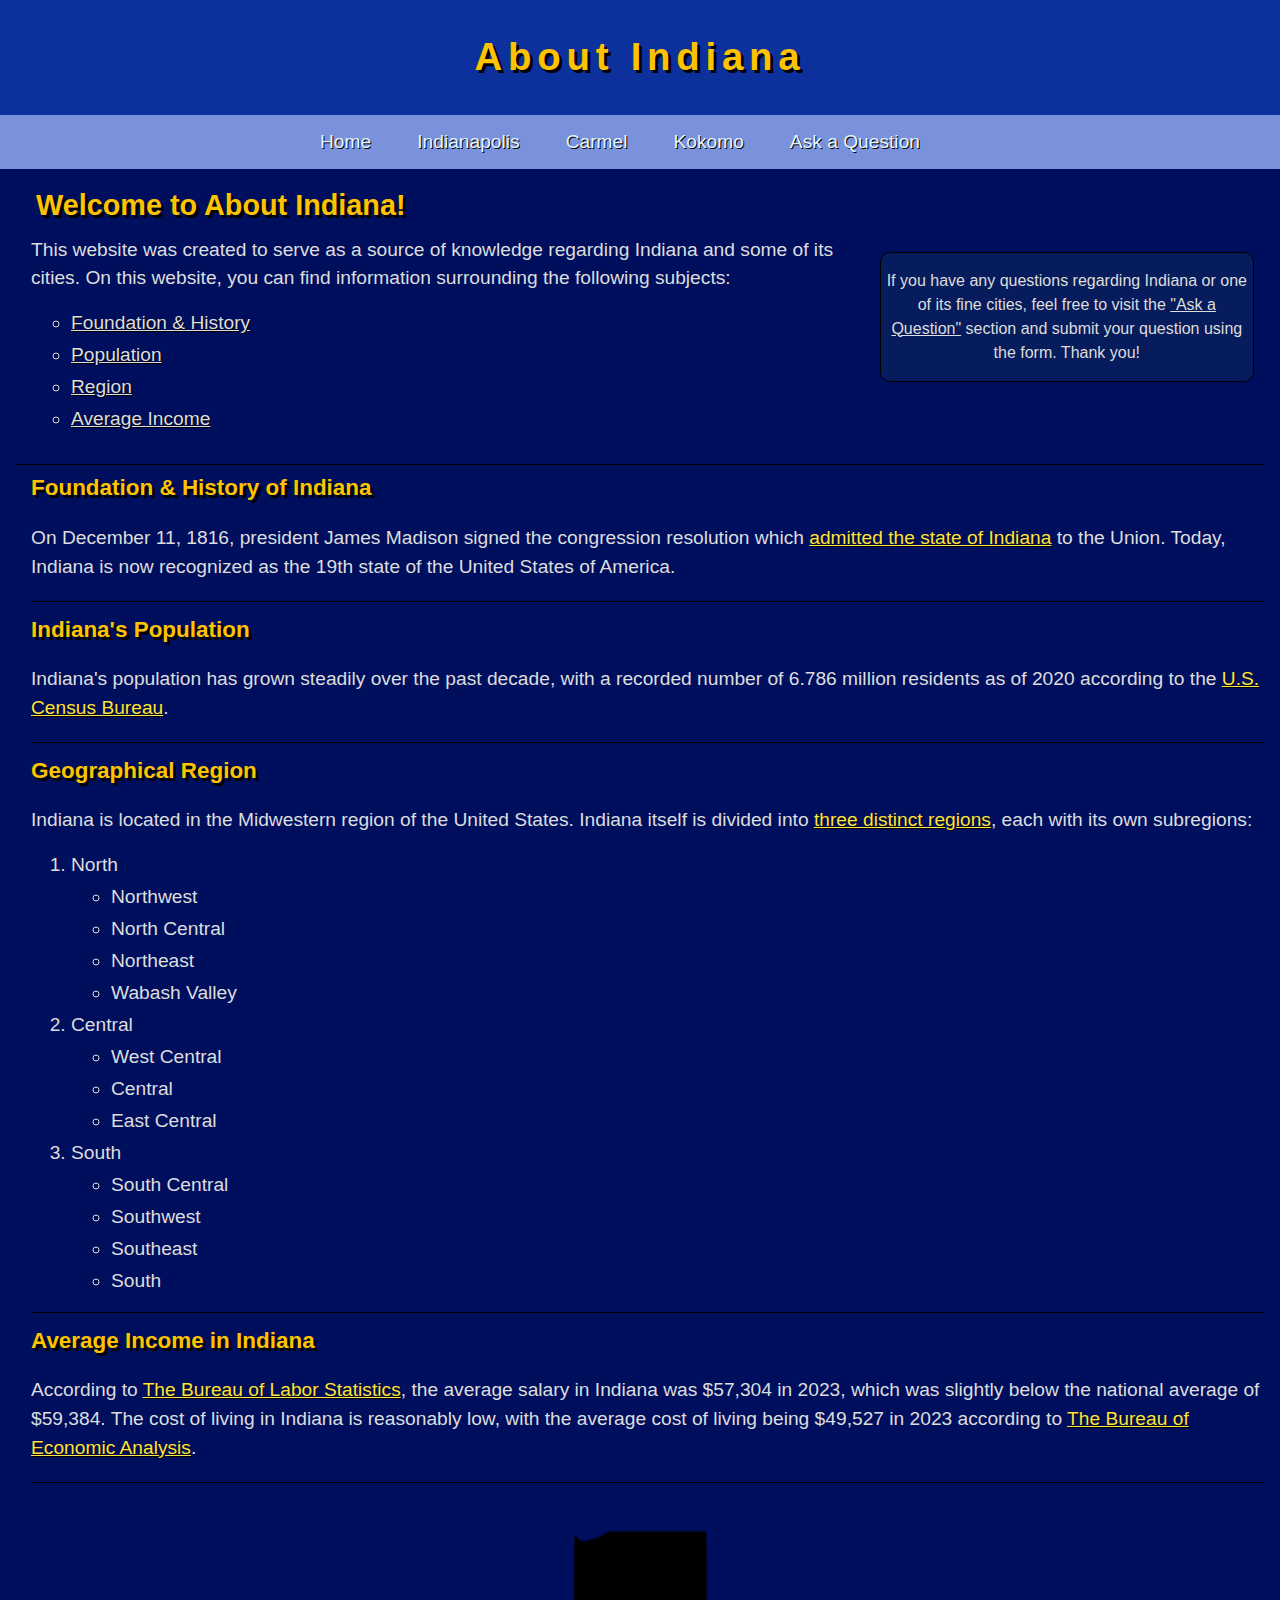
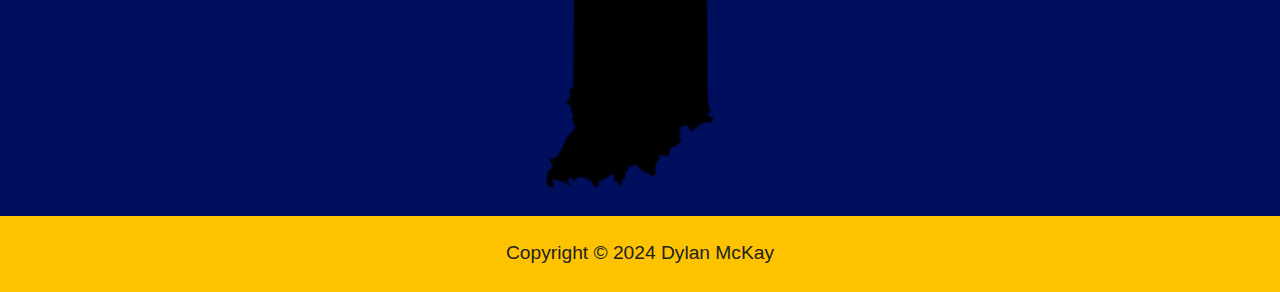
<file: index.html>
<!DOCTYPE html>
<html lang="en">
    <head>
        <meta charset="UTF-8">
        <meta name="viewport" content="width=device-width, initial-scale=1" >
        <link rel="stylesheet" type="text/css" href="style.css">
        <link rel="icon" type="image/x-icon" href="images/indiana-logo.png">
        <title>About Indiana</title>
    </head>
    <body>
        <header>
            <h1>About Indiana</h1>
        </header>
        <nav>
            <ul>
                <li><a href="index.html">Home</a></li>
                <li><a href="indianapolis.html">Indianapolis</a></li>
                <li><a href="carmel.html">Carmel</a></li>
                <li><a href="kokomo.html">Kokomo</a></li>
                <li><a href="questions.html">Ask a Question</a></li>
            </ul>
        </nav>
        <main>
            <div class="welcome-section">
                <section>
                    <h2>Welcome to About Indiana!</h2>
                    <p>This website was created to serve as a source of knowledge regarding Indiana and some of its cities. On this website, you can find information surrounding the following subjects:</p>
                    <ul id="section-list">
                        <li><a href="#history">Foundation & History</a></li>
                        <li><a href="#population">Population</a></li>
                        <li><a href="#region">Region</a></li>
                        <li><a href="#income">Average Income</a></li>
                    </ul>
                </section>

                <aside>
                    <p>If you have any questions regarding Indiana or one of its fine cities, feel free to visit the <a class="page-link" href="questions.html">"Ask a Question"</a> section and submit your question using the form. Thank you!</p>
                </aside>
            </div>

            <section class="info-section" id="history">
                <h3>Foundation & History of Indiana</h3>
                <p>On December 11, 1816, president James Madison signed the congression resolution which <a class="ref-link" href="https://indianahistory.org/education/education-resources/educator-resources/fun-facts/" target="_blank">admitted the state of Indiana</a> to the Union. Today, Indiana is now recognized as the 19th state of the United States of America.</p>
            </section>

            <section class="info-section" id="population">
                <h3>Indiana's Population</h3>
                <p>Indiana's population has grown steadily over the past decade, with a recorded number of 6.786 million residents as of 2020 according to the <a class="ref-link" href="https://data.census.gov/profile/Indiana?g=040XX00US18" target="_blank">U.S. Census Bureau</a>.</p>
            </section>

            <section class="info-section" id="region">
                <h3>Geographical Region</h3>
                <p>Indiana is located in the Midwestern region of the United States. Indiana itself is divided into <a class="ref-link" href="https://www.visitindiana.com/regions/" target="_blank">three distinct regions</a>, each with its own subregions:</p>
                <ul>
                    <li>North
                        <ul class="inner-list">
                            <li>Northwest</li>
                            <li>North Central</li>
                            <li>Northeast</li>
                            <li>Wabash Valley</li>
                        </ul>
                    </li>
                    <li>Central
                        <ul class="inner-list">
                            <li>West Central</li>
                            <li>Central</li>
                            <li>East Central</li>
                        </ul>
                    </li>
                    <li>South
                        <ul class="inner-list">
                            <li>South Central</li>
                            <li>Southwest</li>
                            <li>Southeast</li>
                            <li>South</li>
                        </ul>
                    </li>
                </ul>
            </section>

            <section class="info-section" id="income">
                <h3>Average Income in Indiana</h3>
                <p>According to <a class="ref-link" href="https://datawrapper.dwcdn.net/Z8IMK/27/" target="_blank">The Bureau of Labor Statistics</a>, the average salary in Indiana was $57,304 in 2023, which was slightly below the national average of $59,384. The cost of living in Indiana is reasonably low, with the average cost of living being $49,527 in 2023 according to <a class="ref-link" href="https://www.bea.gov/index.php/news/2024/personal-consumption-expenditures-state-2023" target="_blank">The Bureau of Economic Analysis</a>.</p>
            </section>
            
        <div class="image-wrapper">
            <img src="images/indiana-outline.png" alt="Outline of the state of Indiana.">
        </div>
        </main>

        <footer>
            <p>Copyright &copy; 2024 Dylan McKay</p>
        </footer>
    </body>
</html>
</file>
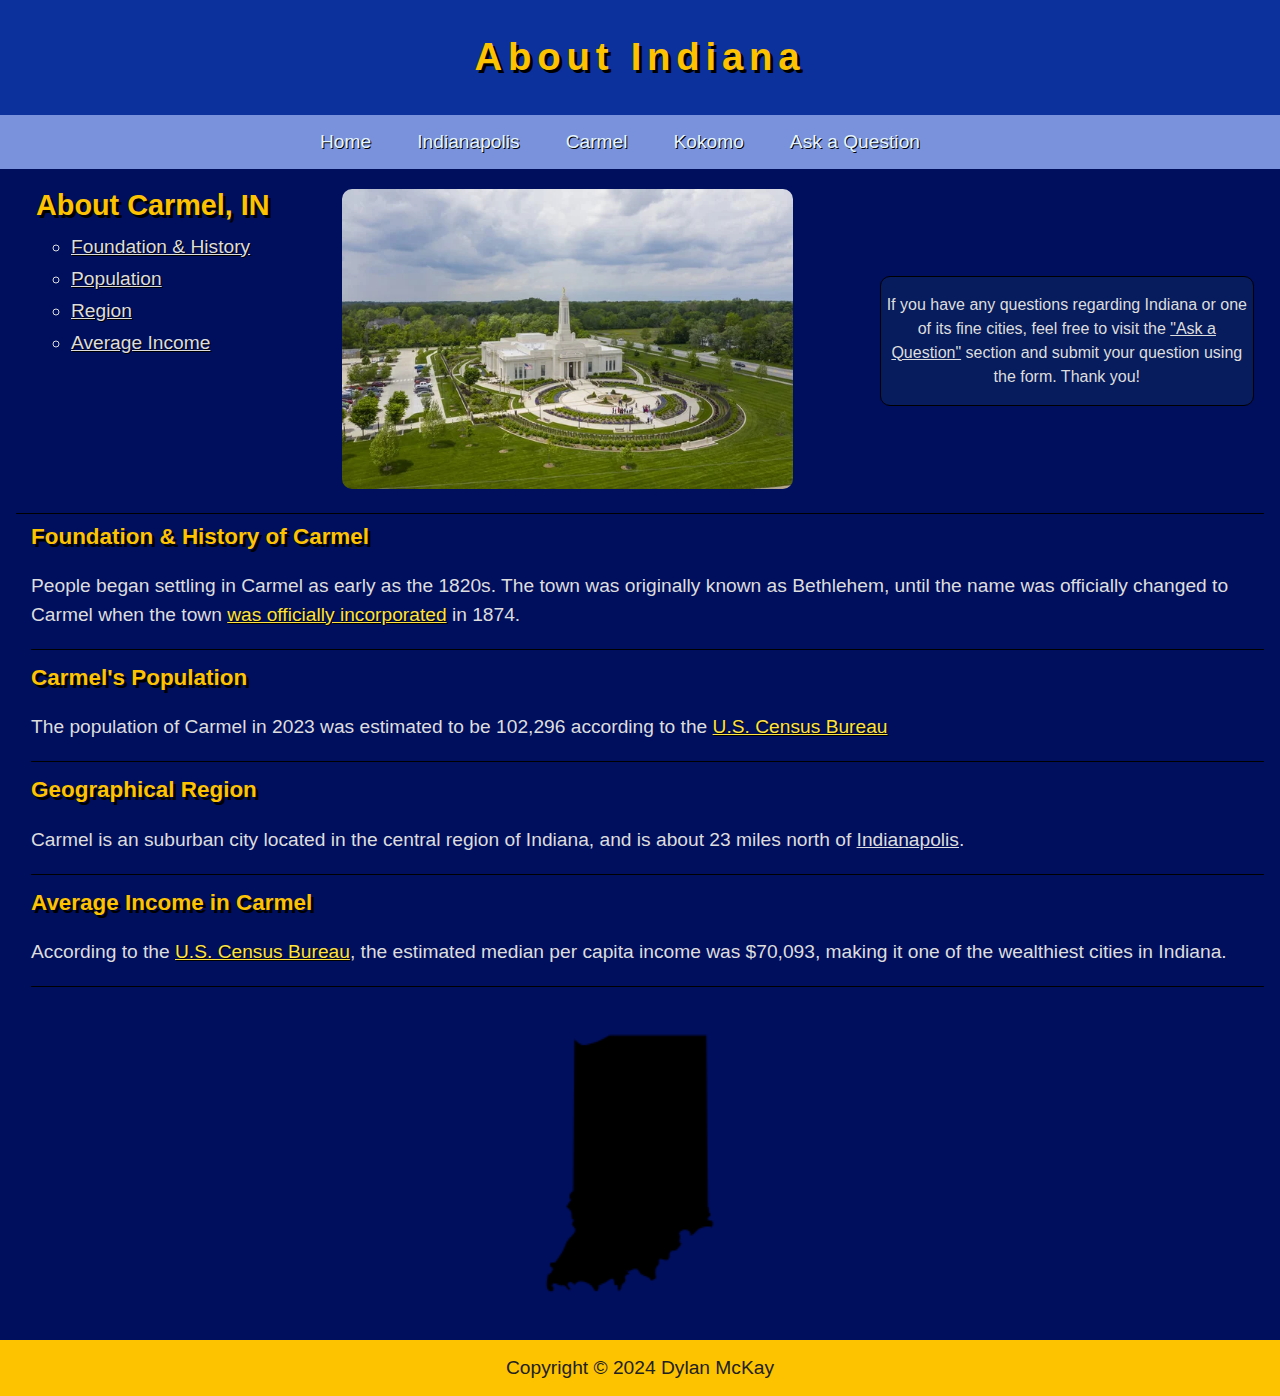
<file: carmel.html>
<!DOCTYPE html>
<html lang="en">
    <head>
        <meta charset="UTF-8">
        <meta name="viewport" content="width=device-width, initial-scale=1" >
        <link rel="stylesheet" type="text/css" href="style.css">
        <link rel="icon" type="image/x-icon" href="images/indiana-logo.png">
        <title>About Indiana - Carmel</title>
    </head>
    <body>
        <header>
            <h1>About Indiana</h1>
        </header>
        <nav>
            <ul>
                <li><a href="index.html">Home</a></li>
                <li><a href="indianapolis.html">Indianapolis</a></li>
                <li><a href="carmel.html">Carmel</a></li>
                <li><a href="kokomo.html">Kokomo</a></li>
                <li><a href="questions.html">Ask a Question</a></li>
            </ul>
        </nav>
        <main>
            <div class="welcome-section">
                <section>
                    <h2>About Carmel, IN</h2>
                    <ul id="section-list">
                        <li><a href="#history">Foundation & History</a></li>
                        <li><a href="#population">Population</a></li>
                        <li><a href="#region">Region</a></li>
                        <li><a href="#income">Average Income</a></li>
                    </ul>
                </section>

                <div class="image-wrapper">
                    <img src="images/carmel.jpg" alt="Indianapolis Indiana Temple, Carmel, Indiana.">
                </div>

                <aside>
                    <p>If you have any questions regarding Indiana or one of its fine cities, feel free to visit the <a class="page-link" href="questions.html">"Ask a Question"</a> section and submit your question using the form. Thank you!</p>
                </aside>
            </div>

            <section class="info-section" id="history">
                <h3>Foundation & History of Carmel</h3>
                <p>People began settling in Carmel as early as the 1820s. The town was originally known as Bethlehem, until the name was officially changed to Carmel when the town <a class="ref-link" href="https://indyencyclopedia.org/carmel/" target="_blank">was officially incorporated</a> in 1874.</p>
            </section>

            <section class="info-section" id="population">
                <h3>Carmel's Population</h3>
                <p>The population of Carmel in 2023 was estimated to be 102,296 according to the <a class="ref-link" href="https://www.census.gov/quickfacts/carmelcityindiana" target="_blank">U.S. Census Bureau</a></p>
            </section>

            <section class="info-section" id="region">
                <h3>Geographical Region</h3>
                <p>Carmel is an suburban city located in the central region of Indiana, and is about 23 miles north of <a class="page-link" href="indianapolis.html">Indianapolis</a>.</p>
            </section>

            <section class="info-section" id="income">
                <h3>Average Income in Carmel</h3>
                <p>According to the <a class="ref-link" href="https://www.census.gov/quickfacts/carmelcityindiana" target="_blank">U.S. Census Bureau</a>, the estimated median per capita income was $70,093, making it one of the wealthiest cities in Indiana.</p>
            </section>

        <div class="image-wrapper">
            <img src="images/indiana-outline.png" alt="Outline of the state of Indiana.">
        </div>
        </main>
    
        <footer>
            <p>Copyright &copy; 2024 Dylan McKay</p>
        </footer>
    </body>
</html>
</file>
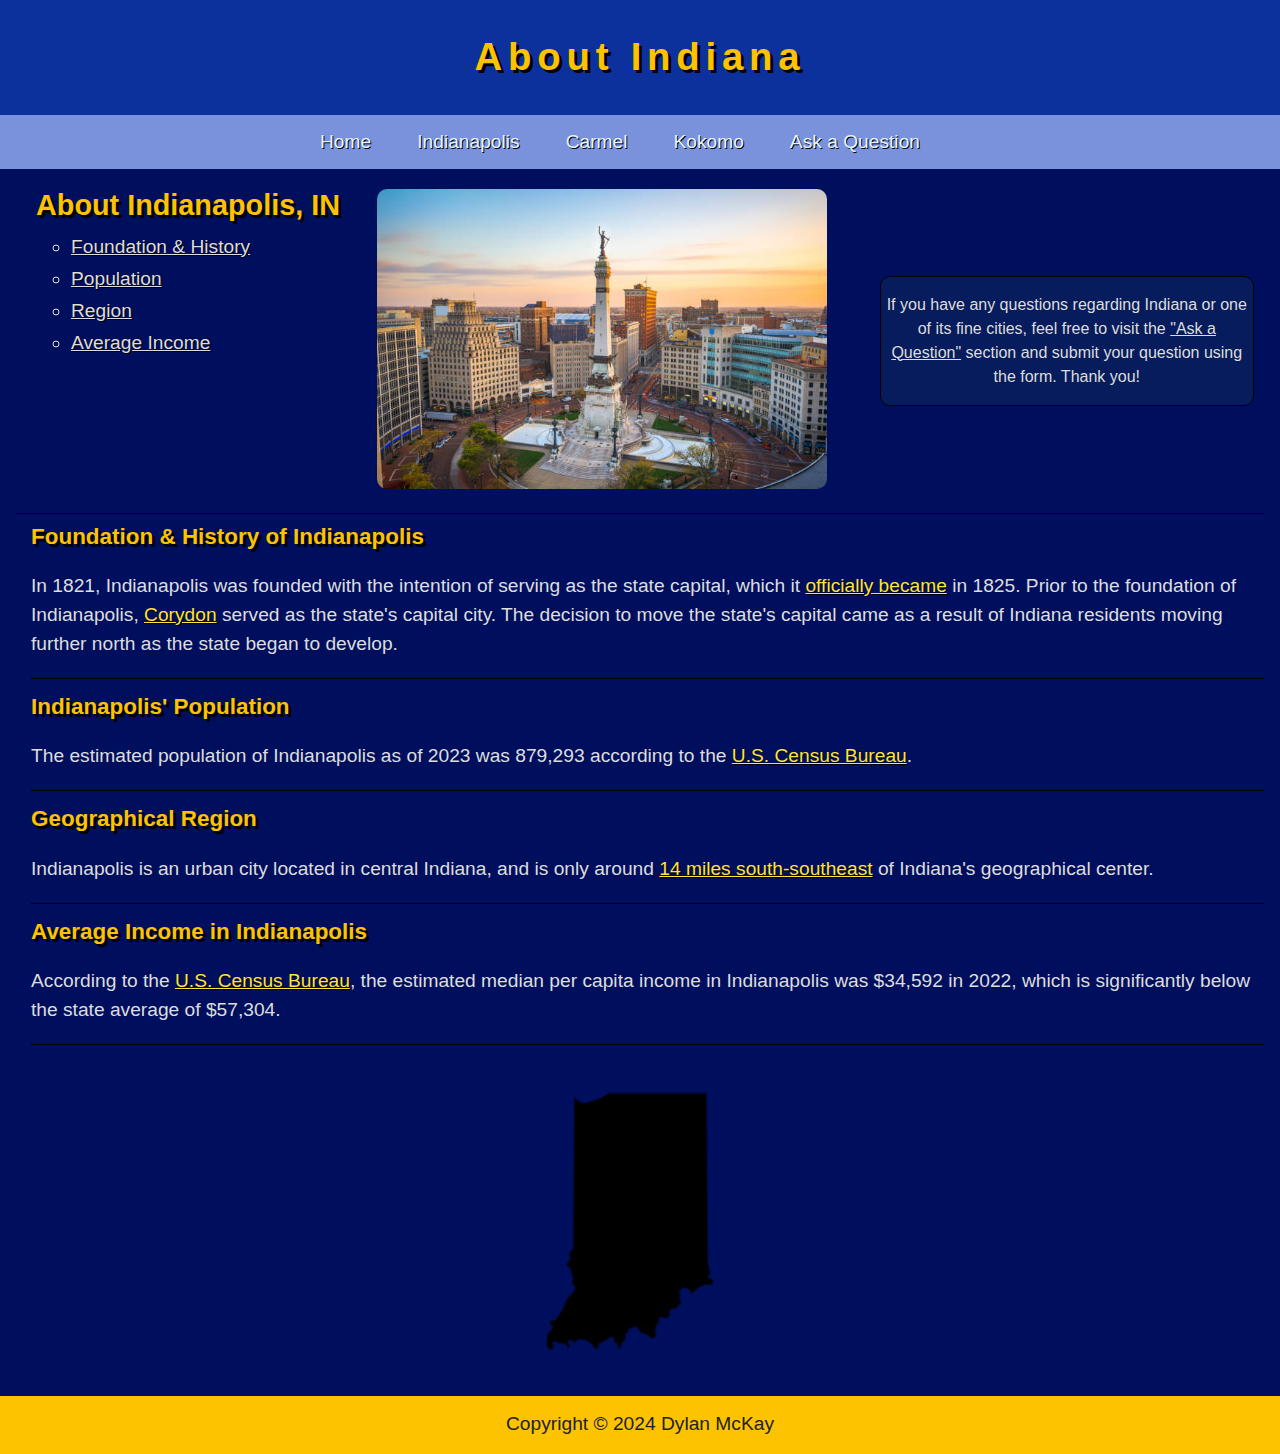
<file: indianapolis.html>
<!DOCTYPE html>
<html lang="en">
    <head>
        <meta charset="UTF-8">
        <meta name="viewport" content="width=device-width, initial-scale=1" >
        <link rel="stylesheet" type="text/css" href="style.css">
        <link rel="icon" type="image/x-icon" href="images/indiana-logo.png">
        <title>About Indiana - Indianapolis</title>
    </head>
    <body>
        <header>
            <h1>About Indiana</h1>
        </header>
        <nav>
            <ul>
                <li><a href="index.html">Home</a></li>
                <li><a href="indianapolis.html">Indianapolis</a></li>
                <li><a href="carmel.html">Carmel</a></li>
                <li><a href="kokomo.html">Kokomo</a></li>
                <li><a href="questions.html">Ask a Question</a></li>
            </ul>
        </nav>
        <main>
            <div class="welcome-section">
                <section>
                    <h2>About Indianapolis, IN</h2>
                    <ul id="section-list">
                        <li><a href="#history">Foundation & History</a></li>
                        <li><a href="#population">Population</a></li>
                        <li><a href="#region">Region</a></li>
                        <li><a href="#income">Average Income</a></li>
                    </ul>
                </section>

                <div class="image-wrapper">
                    <img src="images/indianapolis.jpg" alt="Soldiers and Sailors monument in Indianapolis, Indiana.">
                </div>

                <aside>
                    <p>If you have any questions regarding Indiana or one of its fine cities, feel free to visit the <a class="page-link" href="questions.html">"Ask a Question"</a> section and submit your question using the form. Thank you!</p>
                </aside>
            </div>

            <section class="info-section" id="history">
                <h3>Foundation & History of Indianapolis</h3>
                <p>
                    In 1821, Indianapolis was founded with the intention of serving as the state capital, which it <a class="ref-link" href="https://www.britannica.com/place/Indianapolis-Indiana" target="_blank">officially became</a> in 1825. Prior to the foundation of Indianapolis, <a class="ref-link" href="https://www.indianamuseum.org/blog-post/corydon-capitol-state-historic-site-showcases-story-of-statehood-beginnings/" target="_blank">Corydon</a> served as the state's capital city.
                    The decision to move the state's capital came as a result of Indiana residents moving further north as the state began to develop.
                </p>
            </section>

            <section class="info-section" id="population">
                <h3>Indianapolis' Population</h3>
                <p>The estimated population of Indianapolis as of 2023 was 879,293 according to the <a class="ref-link" href="https://www.census.gov/quickfacts/fact/table/indianapoliscitybalanceindiana/PST045222" target="_blank">U.S. Census Bureau</a>.</p>
            </section>

            <section class="info-section" id="region">
                <h3>Geographical Region</h3>
                <p>Indianapolis is an urban city located in central Indiana, and is only around <a class="ref-link" href="https://pubs.usgs.gov/unnumbered/70039437/report.pdf" target="_blank">14 miles south-southeast</a> of Indiana's geographical center.</p>
            </section>

            <section class="info-section" id="income">
                <h3>Average Income in Indianapolis</h3>
                <p>According to the <a class="ref-link" href="https://www.census.gov/quickfacts/fact/table/indianapoliscitybalanceindiana/PST045222" target="_blank">U.S. Census Bureau</a>, the estimated median per capita income in Indianapolis was $34,592 in 2022, which is significantly below the state average of $57,304.</p>
            </section>

        <div class="image-wrapper">
            <img src="images/indiana-outline.png" alt="Outline of the state of Indiana.">
        </div>
        </main>

        <footer>
            <p>Copyright &copy; 2024 Dylan McKay</p>
        </footer>
    </body>
</html>
</file>
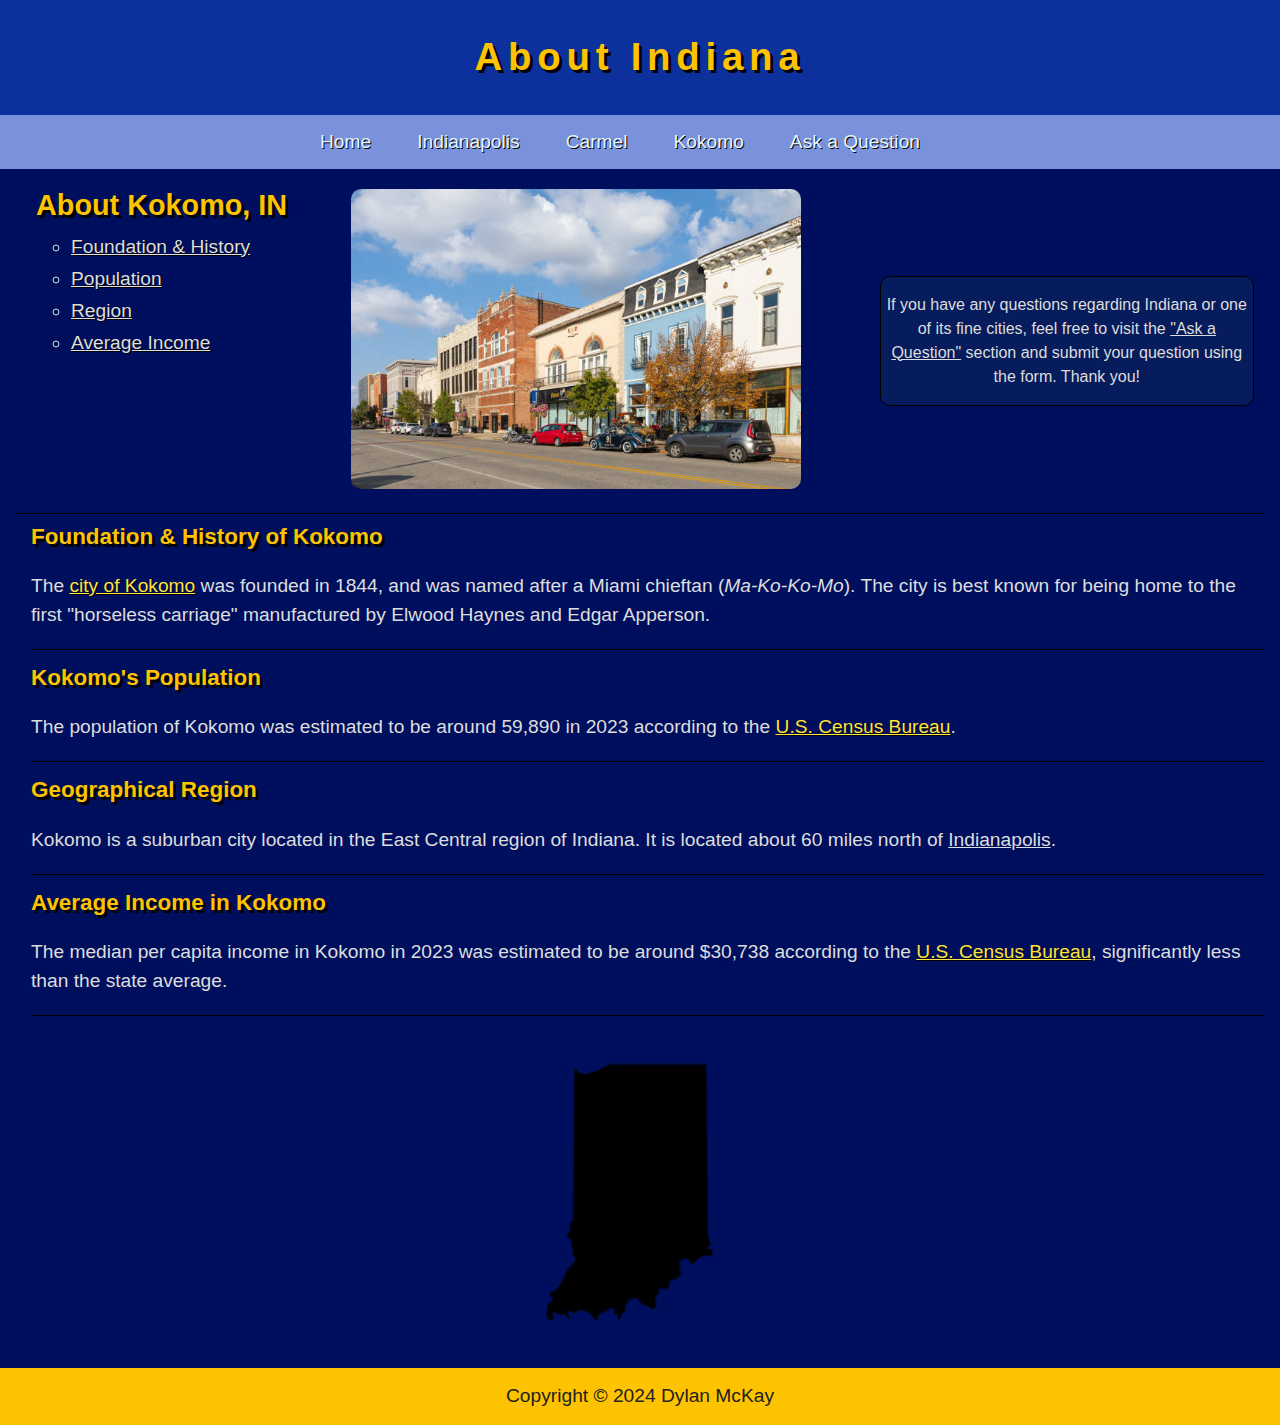
<file: kokomo.html>
<!DOCTYPE html>
<html lang="en">
    <head>
        <meta charset="UTF-8">
        <meta name="viewport" content="width=device-width, initial-scale=1" >
        <link rel="stylesheet" type="text/css" href="style.css">
        <link rel="icon" type="image/x-icon" href="images/indiana-logo.png">
        <title>About Indiana - Kokomo</title>
    </head>
    <body>
        <header>
            <h1>About Indiana</h1>
        </header>
        <nav>
            <ul>
                <li><a href="index.html">Home</a></li>
                <li><a href="indianapolis.html">Indianapolis</a></li>
                <li><a href="carmel.html">Carmel</a></li>
                <li><a href="kokomo.html">Kokomo</a></li>
                <li><a href="questions.html">Ask a Question</a></li>
            </ul>
        </nav>
        <main>
            <div class="welcome-section">
                <section>
                    <h2>About Kokomo, IN</h2>
                    <ul id="section-list">
                        <li><a href="#history">Foundation & History</a></li>
                        <li><a href="#population">Population</a></li>
                        <li><a href="#region">Region</a></li>
                        <li><a href="#income">Average Income</a></li>
                    </ul>
                </section>

                <div class="image-wrapper">
                    <img src="images/kokomo.jpg" alt="Main Street, Kokomo, Indiana.">
                </div>

                <aside>
                    <p>If you have any questions regarding Indiana or one of its fine cities, feel free to visit the <a class="page-link" href="questions.html">"Ask a Question"</a> section and submit your question using the form. Thank you!</p>
                </aside>
            </div>

            <section class="info-section" id="history">
                <h3>Foundation & History of Kokomo</h3>
                <p>The <a class="ref-link" href="https://www.britannica.com/place/Kokomo" target="_blank">city of Kokomo</a> was founded in 1844, and was named after a Miami chieftan (<em>Ma-Ko-Ko-Mo</em>). The city is best known for being home to the first "horseless carriage" manufactured by Elwood Haynes and Edgar Apperson.</p>
            </section>

            <section class="info-section" id="population">
                <h3>Kokomo's Population</h3>
                <p>The population of Kokomo was estimated to be around 59,890 in 2023 according to the <a class="ref-link" href="https://www.census.gov/quickfacts/kokomocityindiana" target="_blank">U.S. Census Bureau</a>.</p>
            </section>

            <section class="info-section" id="region">
                <h3>Geographical Region</h3>
                <p>Kokomo is a suburban city located in the East Central region of Indiana. It is located about 60 miles north of <a class="page-link" href="indianapolis.html">Indianapolis</a>.</p>
            </section>

            <section class="info-section" id="income">
                <h3>Average Income in Kokomo</h3>
                <p>The median per capita income in Kokomo in 2023 was estimated to be around $30,738 according to the <a class="ref-link" href="https://www.census.gov/quickfacts/fact/table/kokomocityindiana/INC910222#INC910222" target="_blank">U.S. Census Bureau</a>, significantly less than the state average.</p>
            </section>

        <div class="image-wrapper">
            <img src="images/indiana-outline.png" alt="Outline of the state of Indiana.">
        </div>
        </main>

        <footer>
            <p>Copyright &copy; 2024 Dylan McKay</p>
        </footer>
    </body>
</html>
</file>
<file: style.css>
:root {
    --royal-blue: #0d319c;
    --gold: #fec300;
}

* {
    box-sizing: border-box;
    font-family: Verdana, sans-serif;
}

body {
    display: flex;
    flex-direction: column;
    position: relative;
    margin: 0;
    min-height: 100vh;
    min-width: 480px;
    background-color: #000F5D;
}

p {
    line-height: 1.5em;
}

header {
    text-align: center;
    background-color: var(--royal-blue);
    color: var(--gold);
    padding: .5em;
    letter-spacing: .3em;
    text-shadow: 3px 3px black;
    font-size: larger;
}

nav {
    background-color: #7a92db;
    text-shadow: 1px 1px black;
}

nav ul {
    display: flex;
    flex-direction: row;
    flex-wrap: nowrap;
    list-style: none;
    justify-content: center;
    margin: 0;
    padding: 1em .8em;
    width: 100%;
}

nav a {
    text-decoration: none;
    margin-right: 40px;
    color: #E5F5FF;
    padding: 5px 3px;
    font-size: 1.2em;
}

nav a:visited {
    color: #E5F5FF;
}

nav a:hover {
    color: var(--gold);
    background-color: gray;
}

.welcome-section {
    display: flex;
    border-bottom: 1px solid black;
}

main {
    display: block;
    padding: 0 1em;
    color: #dddddd;
    padding-bottom: 60px;
}

section {
    font-size: 1.2em;
    margin: 0 0 15px 15px;
}

.info-section {
    border-bottom: 1px solid black;
}

#section-list li {
    list-style: circle;
}

#section-list a {
    color: #dddddd;
    text-shadow: 1px 1px black;
}

#section-list a:visited {
    color: #dddddd;
}

section li {
    margin: 10px 0;
    list-style-type: decimal;
}

.inner-list li {
    list-style: circle;
}

.ref-link {
    color: #ffe341;
    text-shadow: 1px 1px black;
}

.ref-link:active {
    color: #9b7700;
}

h2, h3 {
    color: var(--gold);
    text-shadow: 3px 3px black;
    margin-top: 10px;
}

h2 {
    position: relative;
    top: 10px;
    left: 5px;
}

aside {
    float: right;
    display: inline-flex;
    background-color: #071c5c;
    border-radius: 10px;
    margin: auto 10px;
    padding: 0 4px;
    height: 100%;
    max-width: 30%;
    min-height: 40px;
    text-align: center;
    align-items: start;
    border: 1px solid black;
}

.page-link {
    color: #dddddd;
}

.page-link:visited {
    color: #dddddd;
}

.page-link:hover {
    color: var(--gold);
}

.page-link:active {
    color: #9b7700;
}

.image-wrapper {
    text-align: center;
    margin: 10px auto;
}

.image-wrapper img {
    height: 300px;
    margin: 10px;
    border-radius: 10px;
}

.form-section {
    text-align: center;
    background-color: #071c5c;
    border: 1px solid black;
    border-radius: 8px;
    margin-top: 16px;
}

table {
    margin: 0 auto;
}

td input, textarea {
    border: 3px solid #06080c;
    border-radius: 6px;
}

#textarea-aside {
    display: flex;
    margin: 20px 0 0 15px;
}


td label {
    color: var(--gold);
    text-shadow: 3px 3px black;
    margin-left: 60px;
}

td input {
    margin-left: 15px;
    height: 2rem;
    width: auto;
}

.input-example {
    font-style: italic;
    font-size: small;
    margin-left: 3px;
}

button[type="Submit"] {
    background-color: var(--gold);
    color: #212121;
    margin-bottom: 6px;
    width: 9em;
    height: 3em;
}

button[type="Submit"]:active {
    background-color: #9b7700;
    width: 6em;
    height: 1.5em;
}

footer {
    background-color: var(--gold);
    display: flex;
    position: absolute;
    bottom: 0;
    height: 4%;
    width: 100%;
    justify-content: center;
    align-items: center;
    color: #212121;
    font-size: 1.2em;
}
</file>
